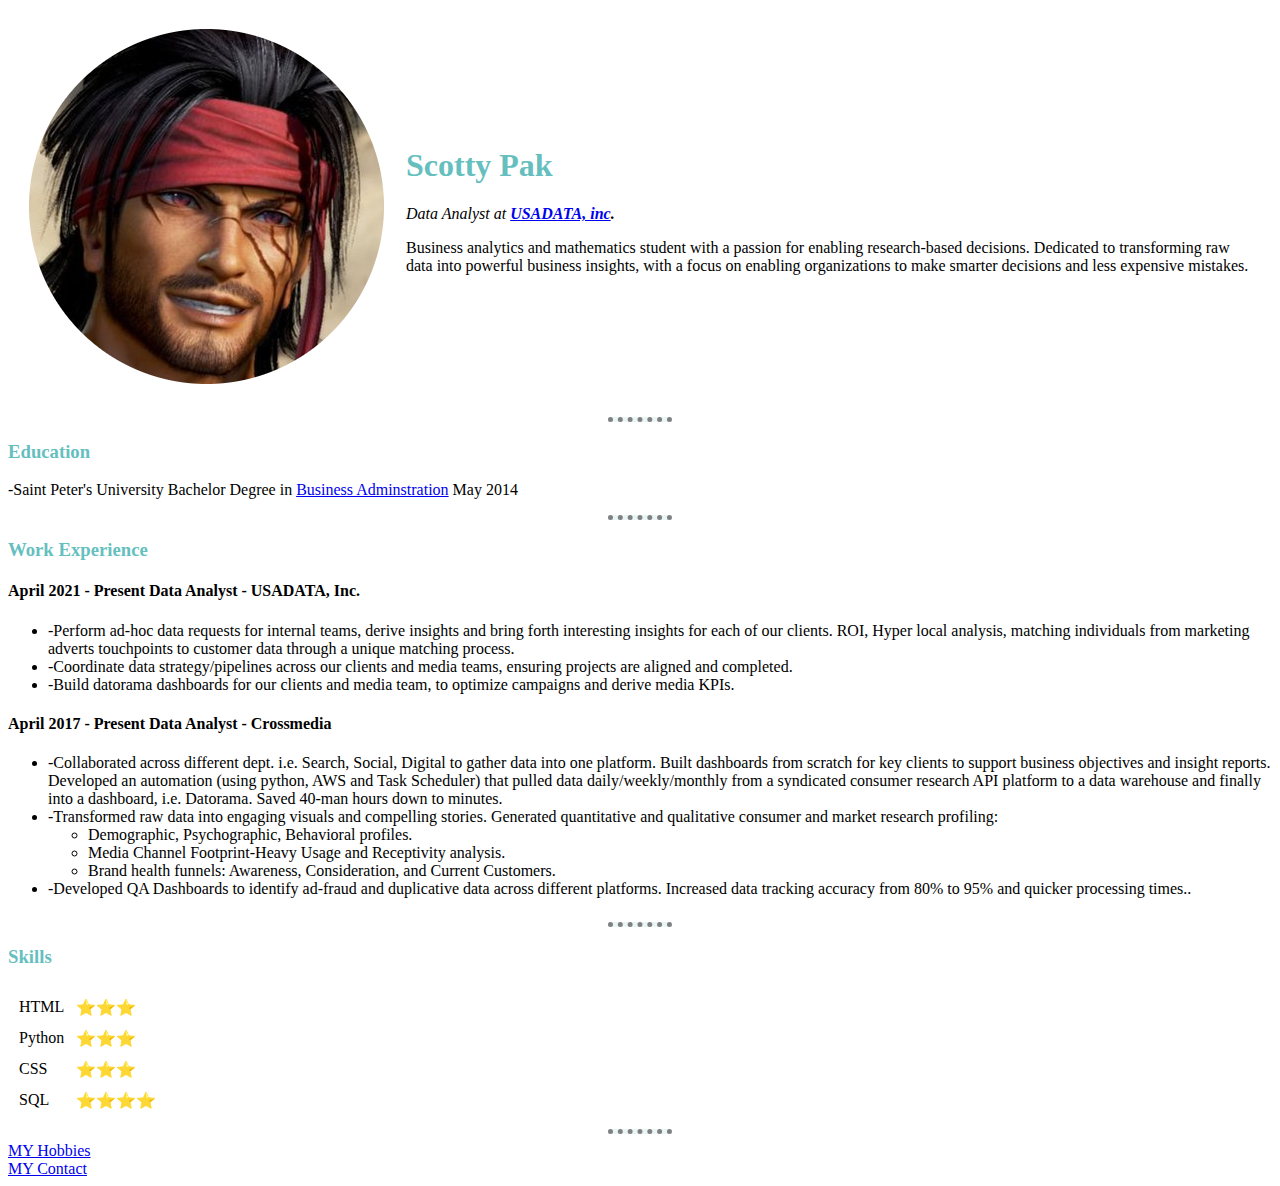
<file: index.html>
<!DOCTYPE html>
<head>
    <meta charset="UTF-8">
    <title>Scott's Personal Site</title>
    <link rel="stylesheet" href="css/styles.css">
</head>

<body style="background-color: white">
    <table cellspacing="20">
        <tr>
            <td><img src="images/jecht-modified.png" alt="scotty profile picture"></td>
            <td><h1>Scotty Pak</h1>
                <p><i> Data Analyst at <strong><a href="https://www.usadata.com/">USADATA, inc</a>.</strong></i></p>
                <p>Business analytics and mathematics student with a passion for enabling research-based decisions. Dedicated to transforming raw data into powerful business insights, with a focus on enabling organizations to make smarter decisions and less expensive mistakes.</p>
            </td>
        </tr>
    </table>
    <hr size="2", noshade>
    <h3>Education</h3>
    <p>-Saint Peter's University Bachelor Degree in <a href="https://www.saintpeters.edu/academics/undergraduate-programs/business/#image-2">Business Adminstration</a> May 2014</p>
    <hr size="2", noshade>
    <h3>Work Experience</h3>
    <h4>April 2021 - Present Data Analyst - USADATA, Inc.</h4>
    <ul>
        <li>-Perform ad-hoc data requests for internal teams, derive insights and bring forth interesting insights
            for each of our clients. ROI, Hyper local analysis, matching individuals from marketing adverts
            touchpoints to customer data through a unique matching process.
        </li>
        <li>-Coordinate data strategy/pipelines across our clients and media teams, ensuring projects are
            aligned and completed.
        </li>
        <li>-Build datorama dashboards for our clients and media team, to optimize campaigns and derive media
            KPIs.
        </li>
    </ul>
    <h4>April 2017 - Present Data Analyst - Crossmedia</h4>
    <ul>
        <li>-Collaborated across different dept. i.e. Search, Social, Digital to gather data into one platform. Built
            dashboards from scratch for key clients to support business objectives and insight reports.
            Developed an automation (using python, AWS and Task Scheduler) that pulled data
            daily/weekly/monthly from a syndicated consumer research API platform to a data warehouse and
            finally into a dashboard, i.e. Datorama. Saved 40-man hours down to minutes.
        </li>
        <li>-Transformed raw data into engaging visuals and compelling stories. Generated quantitative and
            qualitative consumer and market research profiling:
        </li>
            <ul>
                <li>
                    Demographic, Psychographic, Behavioral profiles.
                </li>
                <li>
                    Media Channel Footprint-Heavy Usage and Receptivity analysis.
                </li>
                <li>
                    Brand health funnels: Awareness, Consideration, and Current Customers.
                </li>
            </ul>
            <li>-Developed QA Dashboards to identify ad-fraud and duplicative data across different platforms.
                Increased data tracking accuracy from 80% to 95% and quicker processing times..
            </li>
    </ul>
    <table cellspacing="10">
    </table>
    <hr size="2", noshade>
    <h3>Skills</h3>
    <table cellspacing="10">
        <tr>
            <td>HTML</td>
            <td>⭐⭐⭐</td>
        </tr>
        <tr>
            <td>Python</td>
            <td>⭐⭐⭐</td>
        </tr>
        <tr>
            <td>CSS</td>
            <td>⭐⭐⭐</td>
        </tr>
        <tr>
            <td>SQL</td>
            <td>⭐⭐⭐⭐</td>
        </tr>
    </table>            
    <hr size="2", noshade>
    <a href="hobbies.html">MY Hobbies</a>
    <br>
    <a href="contact.html">MY Contact</a>
</body>
</html>
</file>
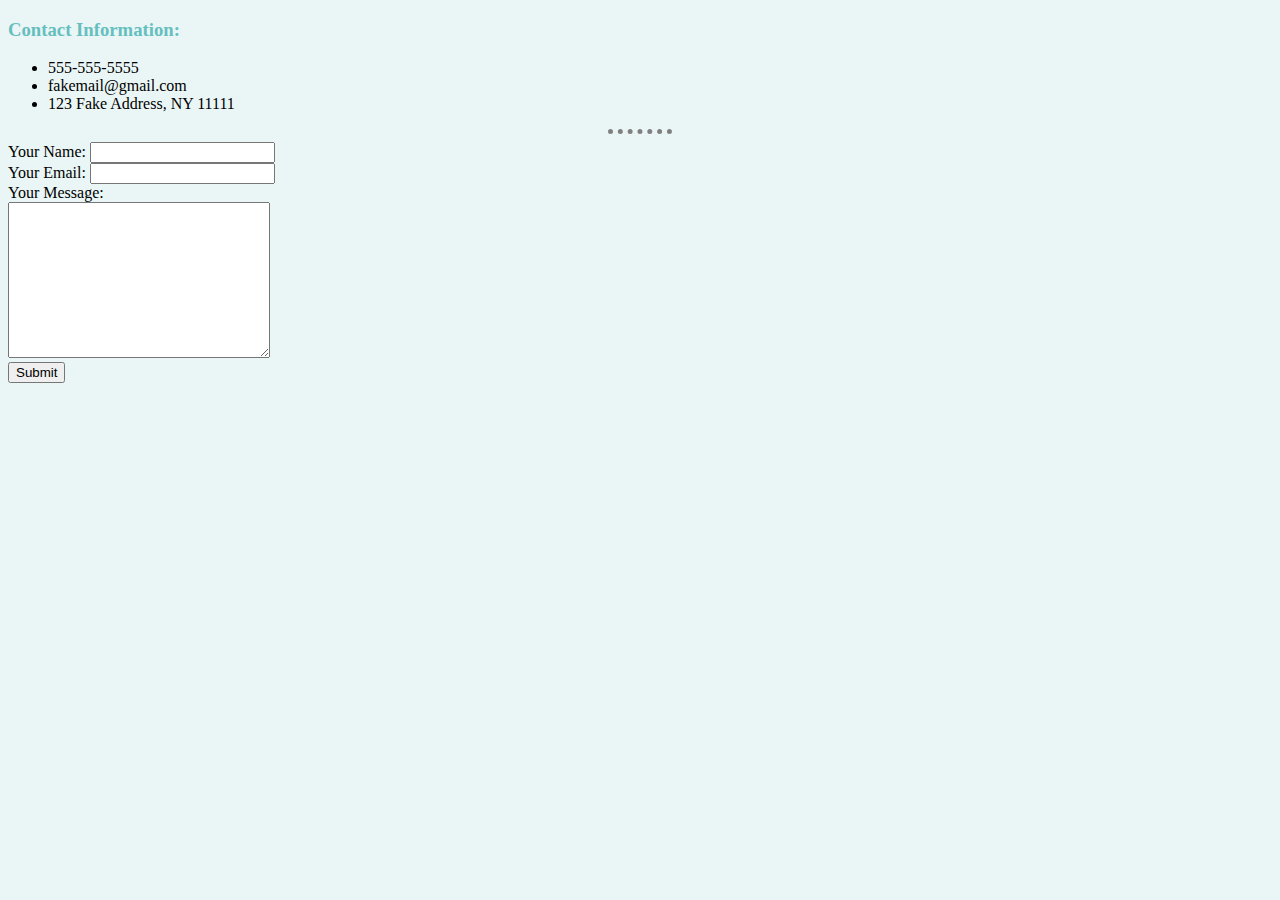
<file: contact.html>
<!DOCTYPE html>
<html lang="en">
<head>
    <meta charset="UTF-8">
    <title>Scotty's Contact info</title>
    <link rel="stylesheet" href="css/styles.css">
</head>
<body>
    <h3>Contact Information:</h3>
    <ul>
        <li>555-555-5555</li>
        <li>fakemail@gmail.com</li>
        <li>123 Fake Address, NY 11111</li>
    </ul>
    <hr>
    <form action="mailto:gpak86@gmail.com" method="post" enctype="text/plain">
        <label for="">Your Name:</label>
        <input type="text" name="" value=""><br>
        <label for="">Your Email:</label>
        <input type="text" name="" value=""><br>
        <label for="">Your Message:</label><br>
        <textarea name="" id="" cols="30" rows="10"></textarea><br>
        <input type="submit" name="">
    </form>
</body>
</html>
</file>
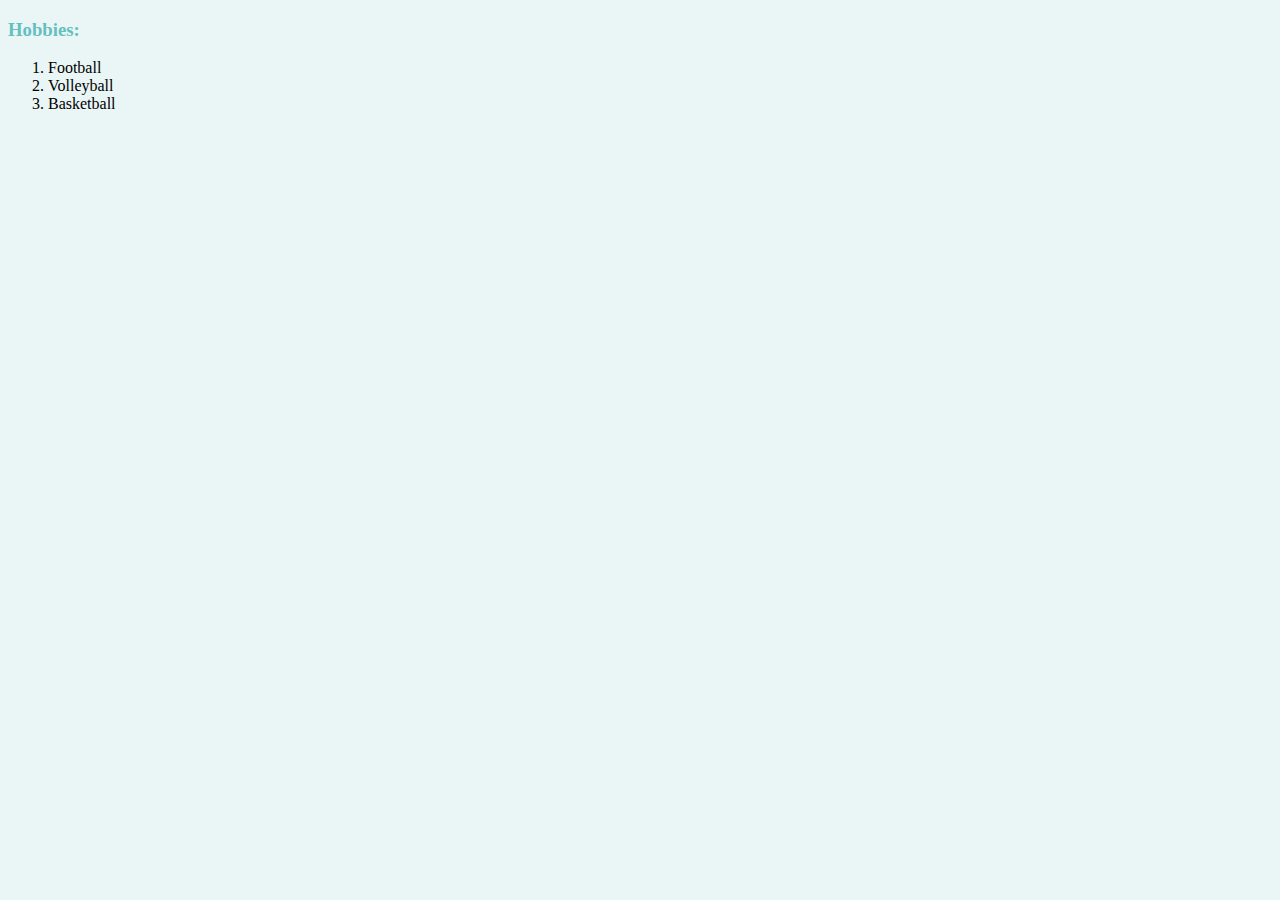
<file: hobbies.html>
<!DOCTYPE html>
<html lang="en">
<head>
    <meta charset="UTF-8">
    <title>Scotty's Personal Site</title>
    <link rel="stylesheet" href="css/styles.css">
</head>
<body>
    <h3>Hobbies:</h3>
    <ol>
        <li>Football</li>
        <li>Volleyball</li>
        <li>Basketball</li>
    </ol>
</body>
</html>
</file>
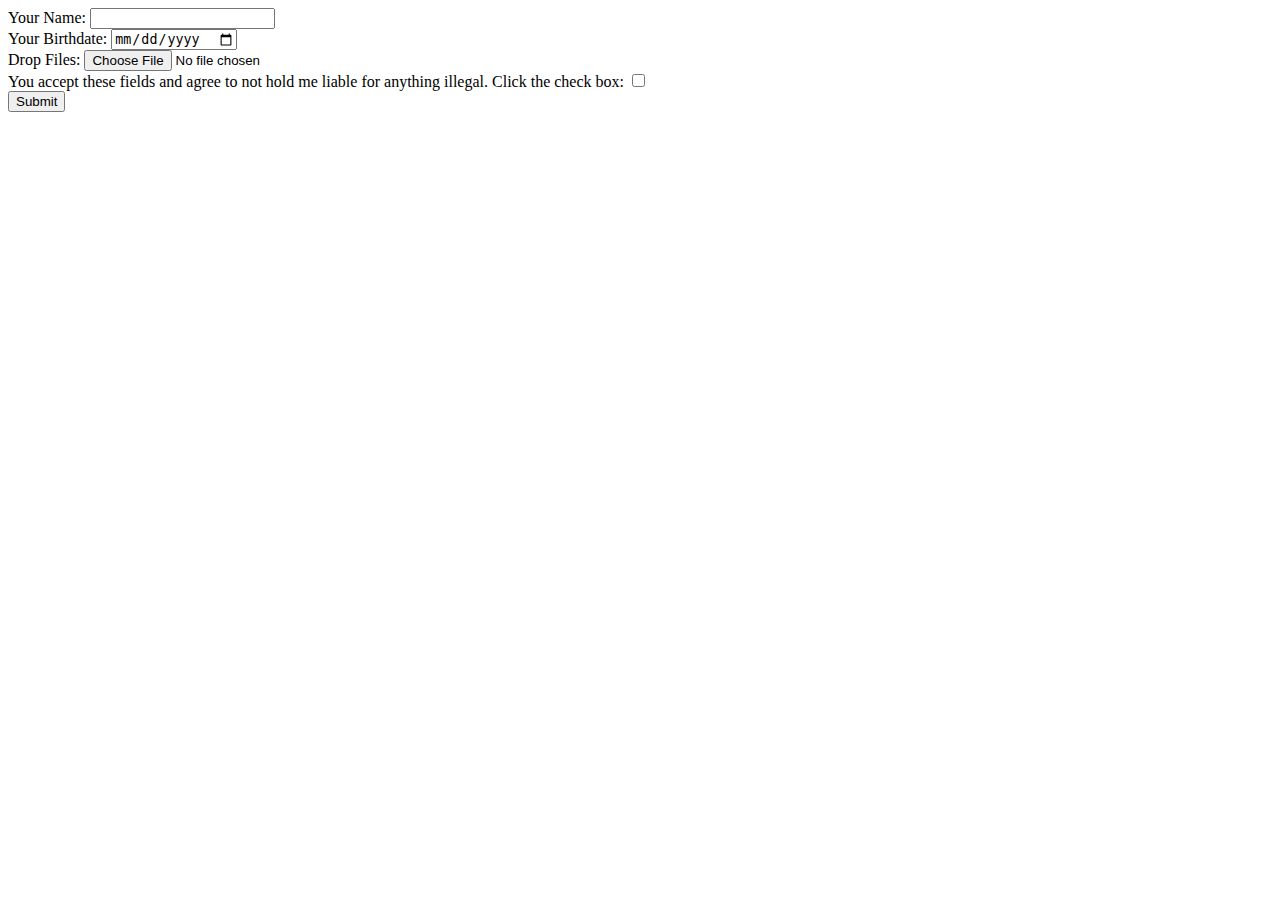
<file: inputs.html>
<!DOCTYPE html>
<html lang="en">
<head>
    <meta charset="UTF-8">
    <title>HTML Inputs</title>
</head>
<body>
    <form action="">
        <label for="">Your Name:</label>
        <input type="text">
        <br>
        <label for="">Your Birthdate:</label>
        <input type="date">
        <br>
        <label for="">Drop Files:</label>
        <input type="file">
        <br>
        <label for="">You accept these fields and agree to not hold me liable for anything illegal.  Click the check box:</label>
        <input type="checkbox">
        <br>
        <input type="submit">
    </form>    
</body>
</html>
</file>
<file: css/styles.css>
body {
    background-color: #EAF6F6;
}

h1 {
    color: #66BFBF;
}

h3 {
    color: #66BFBF;
}

hr {
    background-color: #EAF6F6;
    border-style: none;
    border-top-style: dotted;
    border-color: grey;
    border-width: 5px;
    width: 5%;
}
</file>
